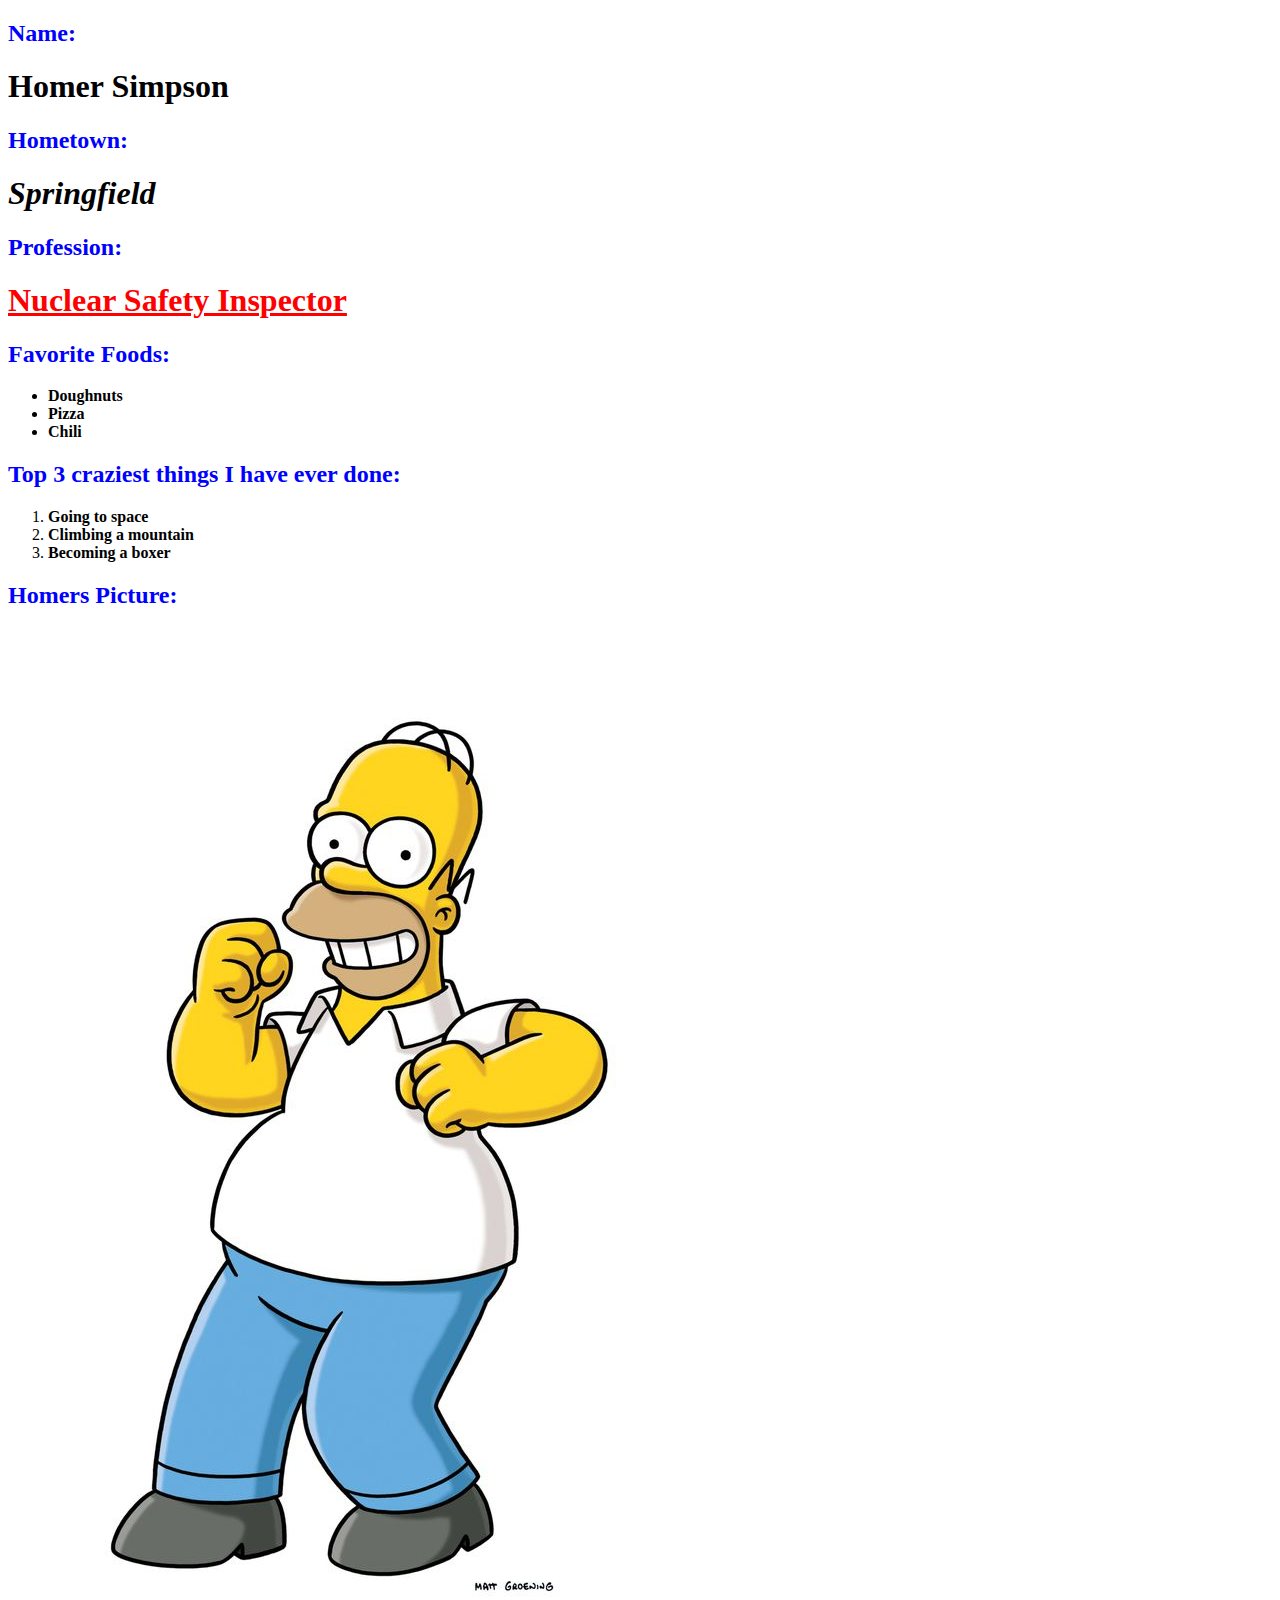
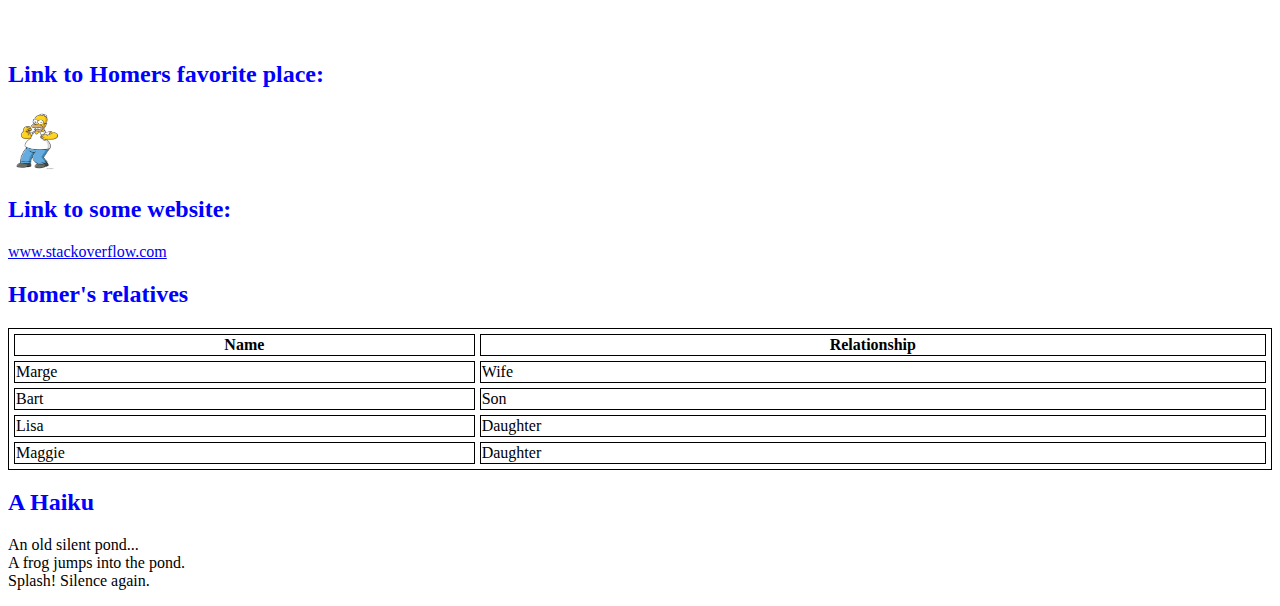
<file: files/assignment1/index.html>
<!-- 
Justin McQuillen
CGS 3066
-->
<!DOCTYPE html>
<html>
<head>
<style>

h2 {
    color: Blue;
    font-family: Comic Sans MS;
}

#springfield {
    font-style: italic;
    
}

#nuclear {
    color: Red;
    text-decoration: underline;
    
}
table, th, td {
    border: 1px solid black;
}
table {
    border-spacing: 5px;
}

#haiku{
    font-family: Verdana;
    
}
</style>
</head>
<body>

<h2>Name:</h2>
<h1>Homer Simpson</h1>

<h2>Hometown:</h2>
<h1 id="springfield">Springfield</h1>

<h2>Profession:</h2>
<h1 id="nuclear">Nuclear Safety Inspector</h1>

<h2>Favorite Foods:</h2>
<ul>
    <li><strong>Doughnuts</strong></li>
    <li><strong>Pizza</strong></li>
    <li><strong>Chili</strong></li>
</ul>

<h2>Top 3 craziest things I have ever done:</h2>
<ol>
    <li><b>Going to space</b></li>
    <li><b>Climbing a mountain</b></li>
    <li><b>Becoming a boxer</b></li>
</ol>

<h2>Homers Picture:</h2>
<img src="images/Homer.jpg" alt="Homer Simpson">

<h2>Link to Homers favorite place:</h2>
<p>
    <a href="landing.html">
        <img src="images/Homer.jpg" alt="Homer Simpson" width="64" height="64">
    </a>
</p>

<h2>Link to some website:</h2>
<a href="https://stackoverflow.com/">www.stackoverflow.com</a>

<h2>Homer's relatives</h2>
<table style="width:100%">
    <tr>
      <th>Name</th>
      <th>Relationship</th>
    </tr>
    <tr>
      <td>Marge</td>
      <td>Wife</td>
    </tr>
    <tr>
      <td>Bart</td>
      <td>Son</td>
    </tr>
    <tr>
      <td>Lisa</td>
      <td>Daughter</td>
    </tr>
    <tr>
      <td>Maggie</td>
      <td>Daughter</td>
    </tr>
</table>

<h2>A Haiku</h2>
<p id="haiku">
    An old silent pond... <br>
    A frog jumps into the pond. <br>
    Splash! Silence again. <br>
</p>

</body>
</html>
</file>
